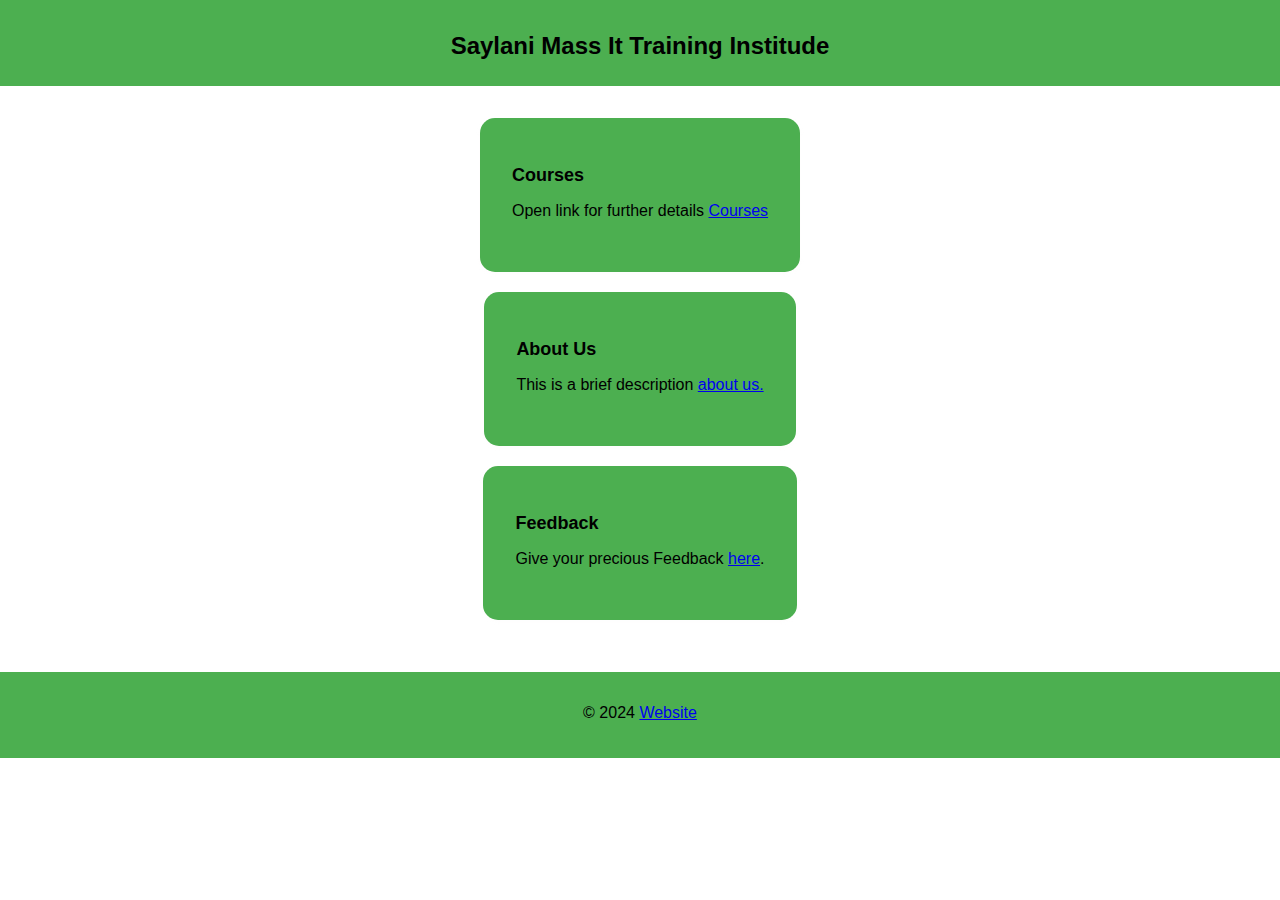
<file: Assignment 4/index.html>
<!DOCTYPE html>
<html lang="en">
<head>
    <meta charset="UTF-8">
    <meta name="viewport" content="width=device-width, initial-scale=1.0">
    <title>Saylani Welfare </title>
    <link rel="stylesheet" href="./style.css">
</head>
<body>
    <header>
        <h1>Saylani Mass It Training Institude</h1>
    </header>
    <main>
       
        <section>
            
            <h2>Courses</h2>
            <p>Open link for further details <a href="./Course.html">Courses</a> </p>
        </section>
        <section>
            <h2>About Us</h2>
            <p>This is a brief description  <a href="./about.html">about us.</a></p>
        </section>
        <section>
            <h2>Feedback</h2>
            <p>Give your precious Feedback  <a href="./feedback.html">here</a>.</p>
        </section>
    </main>
    <footer>
        <p>&copy; 2024 <a href="./index.html">Website</a> </p>
    </footer>
</body>
</html>
</file>
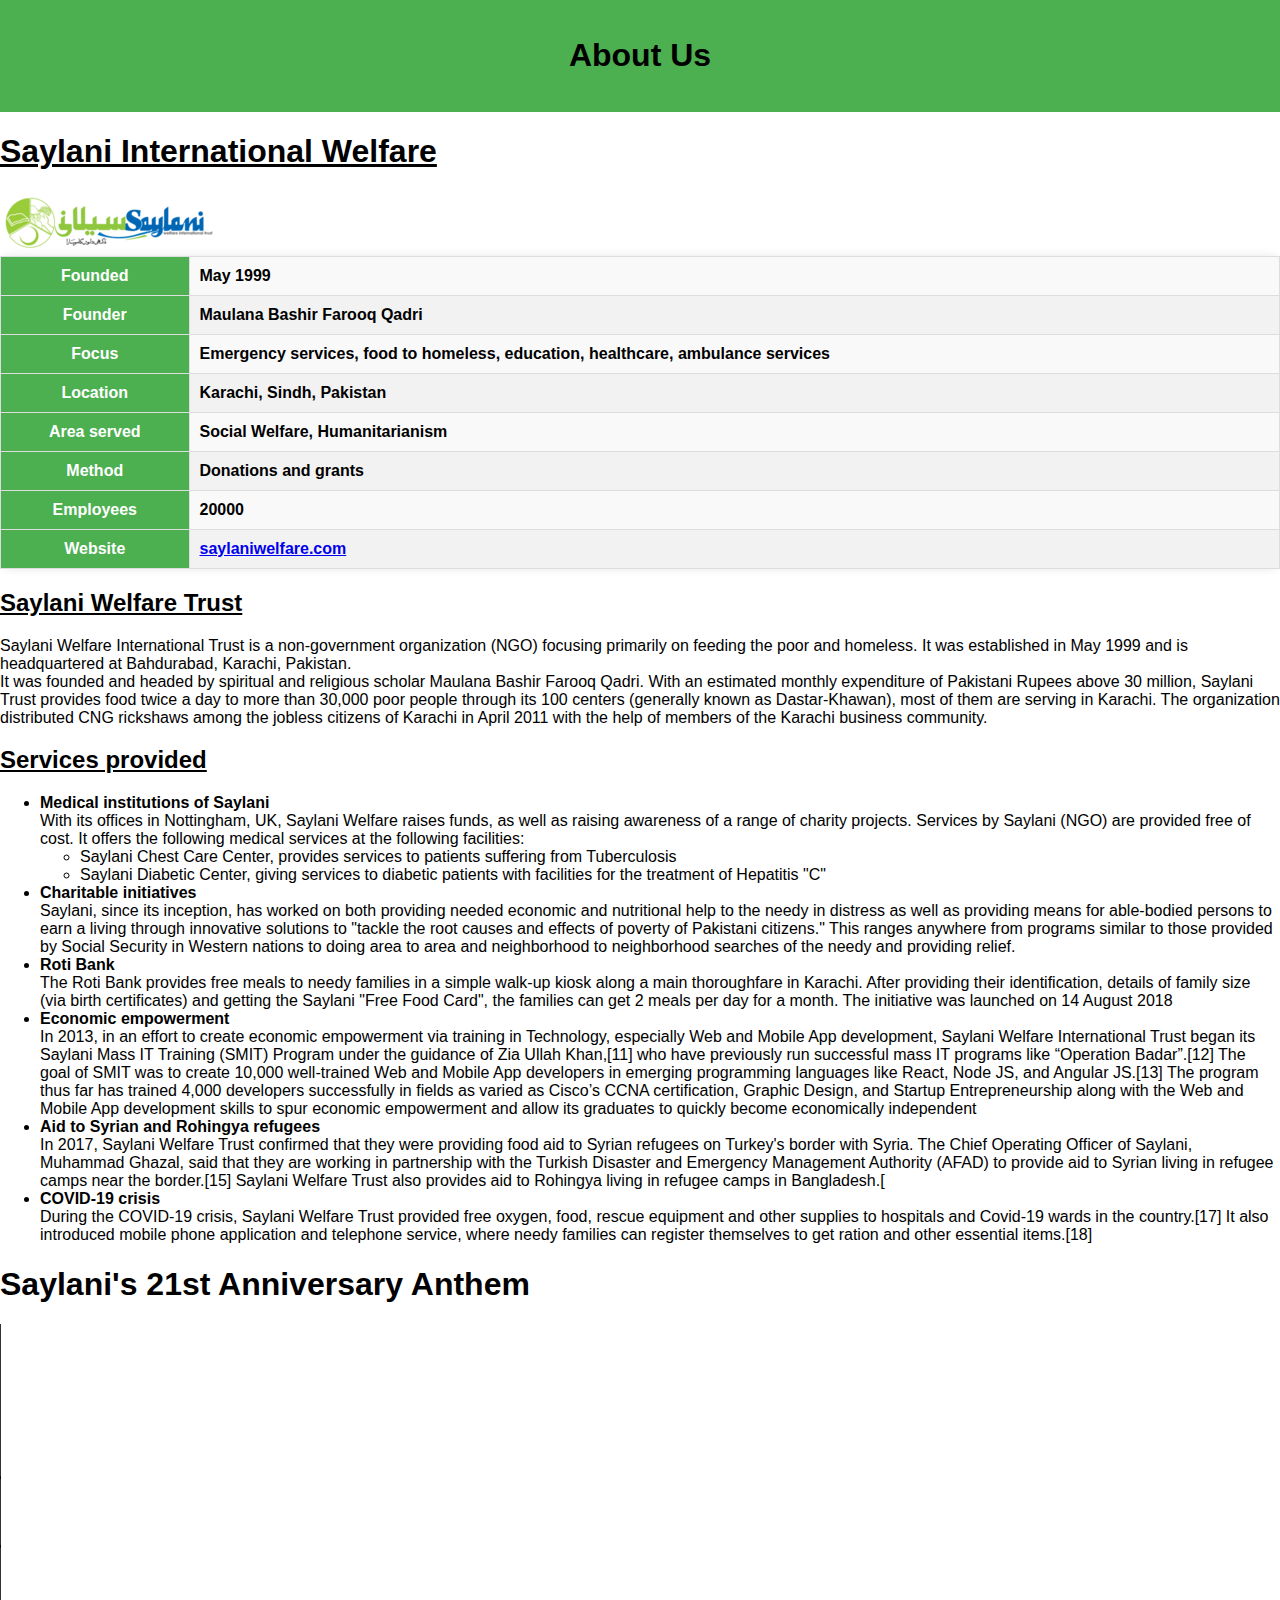
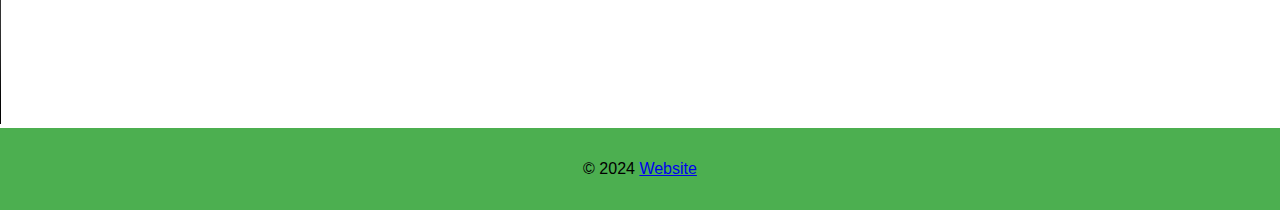
<file: Assignment 4/about.html>
<!DOCTYPE html>
<html lang="en">

<head>
    <meta charset="UTF-8">
    <meta name="viewport" content="width=device-width, initial-scale=1.0">
    <title>It Courses</title>
    <link rel="stylesheet" href="./about.css">
</head>

<body>
    <header>
        <h1>About Us</h1>
    </header>
    <h1><ins>Saylani International Welfare </ins></h1>
    <img src="./Saylani_logo.png" alt="Image 2">

    <table>
        <tr>
            <th>Founded</th>
            <td>May 1999</td>
        </tr>
        <tr>
            <th>Founder</th>
            <td>Maulana Bashir Farooq Qadri</td>
        </tr>
        <tr>
            <th>Focus</th>
            <td>
                Emergency services, food to homeless, education, healthcare, ambulance services</td>
        </tr>
        <tr>
            <th>Location</th>
            <td>Karachi, Sindh, Pakistan</td>
        </tr>
        <tr>
            <th>Area served</th>
            <td>Social Welfare, Humanitarianism</td>
        </tr>
        <tr>
            <th>Method</th>
            <td>Donations and grants</td>
        </tr>
        <tr>
            <th>Employees
            </th>
            <td>20000</td>
        </tr>
        <tr>
            <th>Website</th>
            <td><a href="http://saylaniwelfare.com/">saylaniwelfare.com</a></td>
        </tr>
    </table>
    <h2><ins>Saylani Welfare Trust</ins></h2>
    <p>Saylani Welfare International Trust is a non-government organization (NGO) focusing primarily on feeding the poor
        and homeless. It was established in May 1999 and is headquartered at Bahdurabad, Karachi, Pakistan. <br>
        It was founded and headed by spiritual and religious scholar Maulana Bashir Farooq Qadri. With an
        estimated monthly expenditure of Pakistani Rupees above 30 million, Saylani Trust provides food twice a day to
        more than 30,000 poor people through its 100 centers (generally known as Dastar-Khawan), most of them are
        serving in Karachi. The organization distributed CNG rickshaws among the jobless citizens of Karachi in
        April 2011 with the help of members of the Karachi business community.</p>

    <h2><ins>Services provided</ins></h2>
    <ul>
        <li><b>Medical institutions of Saylani</b><br>With its offices in Nottingham, UK, Saylani Welfare raises funds,
            as well as raising awareness of a range of charity projects. Services by Saylani (NGO) are provided free of
            cost. It offers the following medical services at the following facilities:
            <ul style="list-style: circle">
                <li> Saylani Chest Care Center, provides services to patients suffering from Tuberculosis</li>
                <li>Saylani Diabetic Center, giving services to diabetic patients with facilities for the treatment of
                    Hepatitis "C"</li>
            </ul>
        </li>
        <li><b>Charitable initiatives</b><br>Saylani, since its inception, has worked on both providing needed economic
            and nutritional help to the needy in distress as well as providing means for able-bodied persons to earn a
            living through innovative solutions to "tackle the root causes and effects of poverty of Pakistani
            citizens." This ranges anywhere from programs similar to those provided by Social Security in Western
            nations to doing area to area and neighborhood to neighborhood searches of the needy and providing relief.
        </li>
        <li><b>Roti Bank</b><br>The Roti Bank provides free meals to needy families in a simple walk-up kiosk along a
            main thoroughfare in Karachi. After providing their identification, details of family size (via birth
            certificates) and getting the Saylani "Free Food Card", the families can get 2 meals per day for a
            month. The initiative was launched on 14 August 2018</li>
        <li><b>Economic empowerment</b><br>In 2013, in an effort to create economic empowerment via training in
            Technology, especially Web and Mobile App development, Saylani Welfare International Trust began its Saylani
            Mass IT Training (SMIT) Program under the guidance of Zia Ullah Khan,[11] who have previously run successful
            mass IT programs like “Operation Badar”.[12] The goal of SMIT was to create 10,000 well-trained Web and
            Mobile App developers in emerging programming languages like React, Node JS, and Angular JS.[13] The program
            thus far has trained 4,000 developers successfully in fields as varied as Cisco’s CCNA certification,
            Graphic Design, and Startup Entrepreneurship along with the Web and Mobile App development skills to spur
            economic empowerment and allow its graduates to quickly become economically independent</li>
        <li><b>Aid to Syrian and Rohingya refugees</b><br>In 2017, Saylani Welfare Trust confirmed that they were
            providing food aid to Syrian refugees on Turkey's border with Syria. The Chief Operating Officer of Saylani,
            Muhammad Ghazal, said that they are working in partnership with the Turkish Disaster and Emergency
            Management Authority (AFAD) to provide aid to Syrian living in refugee camps near the border.[15]

            Saylani Welfare Trust also provides aid to Rohingya living in refugee camps in Bangladesh.[</li>
        <li><b>COVID-19 crisis</b><br>During the COVID-19 crisis, Saylani Welfare Trust provided free oxygen, food,
            rescue equipment and other supplies to hospitals and Covid-19 wards in the country.[17] It also introduced
            mobile phone application and telephone service, where needy families can register themselves to get ration
            and other essential items.[18]</li>
    </ul>

    <h1>Saylani's 21st Anniversary Anthem </h1>
    <a href="https://www.youtube.com/watch?v=ZLA6uVP4xXA">
        <video width="600" height="400" controls>
            <source src="https://www.youtube.com/watch?v=ZLA6uVP4xXA" type="video/mp4">
        </video>
    </a>
    <footer>
        <p>&copy; 2024 <a href="./index.html">Website</a> </p>
    </footer>
</body>

</html>
</file>
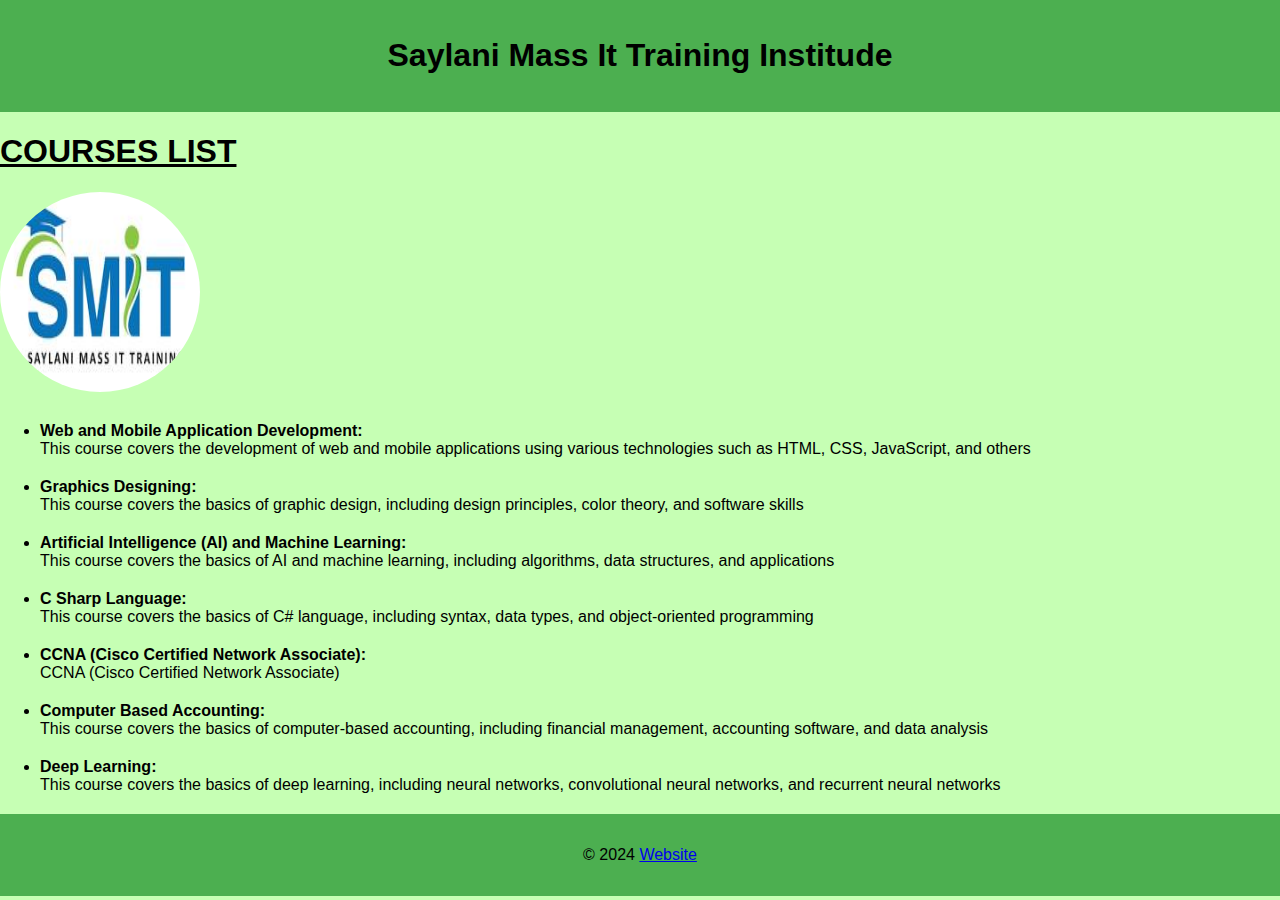
<file: Assignment 4/Course.html>
<!DOCTYPE html>
<html lang="en">
<head>
    <meta charset="UTF-8">
    <meta name="viewport" content="width=device-width, initial-scale=1.0">
    <title>It Courses</title>
    <link rel="stylesheet" href="./course.css">
</head>
<body>
    <header>
        <h1>Saylani Mass It Training Institude</h1>
    </header>
    <h1><ins>COURSES LIST</ins></h1>
    <img src="./image2.png" alt="Image 1">
    <ul>
        <li>
            <p> <b>Web and Mobile Application Development:</b><br> This course covers the development of web and mobile applications using various technologies such as HTML, CSS, JavaScript, and others</p>
        </li>
        <li><b>Graphics Designing:</b> <br> This course covers the basics of graphic design, including design principles, color theory, and software skills</li>
        <li><b>Artificial Intelligence (AI) and Machine Learning:</b><br>This course covers the basics of AI and machine learning, including algorithms, data structures, and applications</li>
        <li><b>C Sharp Language:</b><br>This course covers the basics of C# language, including syntax, data types, and object-oriented programming</li>
        <li><b>CCNA (Cisco Certified Network Associate):</b><br>CCNA (Cisco Certified Network Associate)</li>
        <li><b>Computer Based Accounting:</b><br>This course covers the basics of computer-based accounting, including financial management, accounting software, and data analysis</li>
        <li><b>Deep Learning: </b><br>This course covers the basics of deep learning, including neural networks, convolutional neural networks, and recurrent neural networks</li>
    </ul>
    <footer>
        <p>&copy; 2024 <a href="./index.html">Website</a> </p>
    </footer>
</body>
</html>
</file>
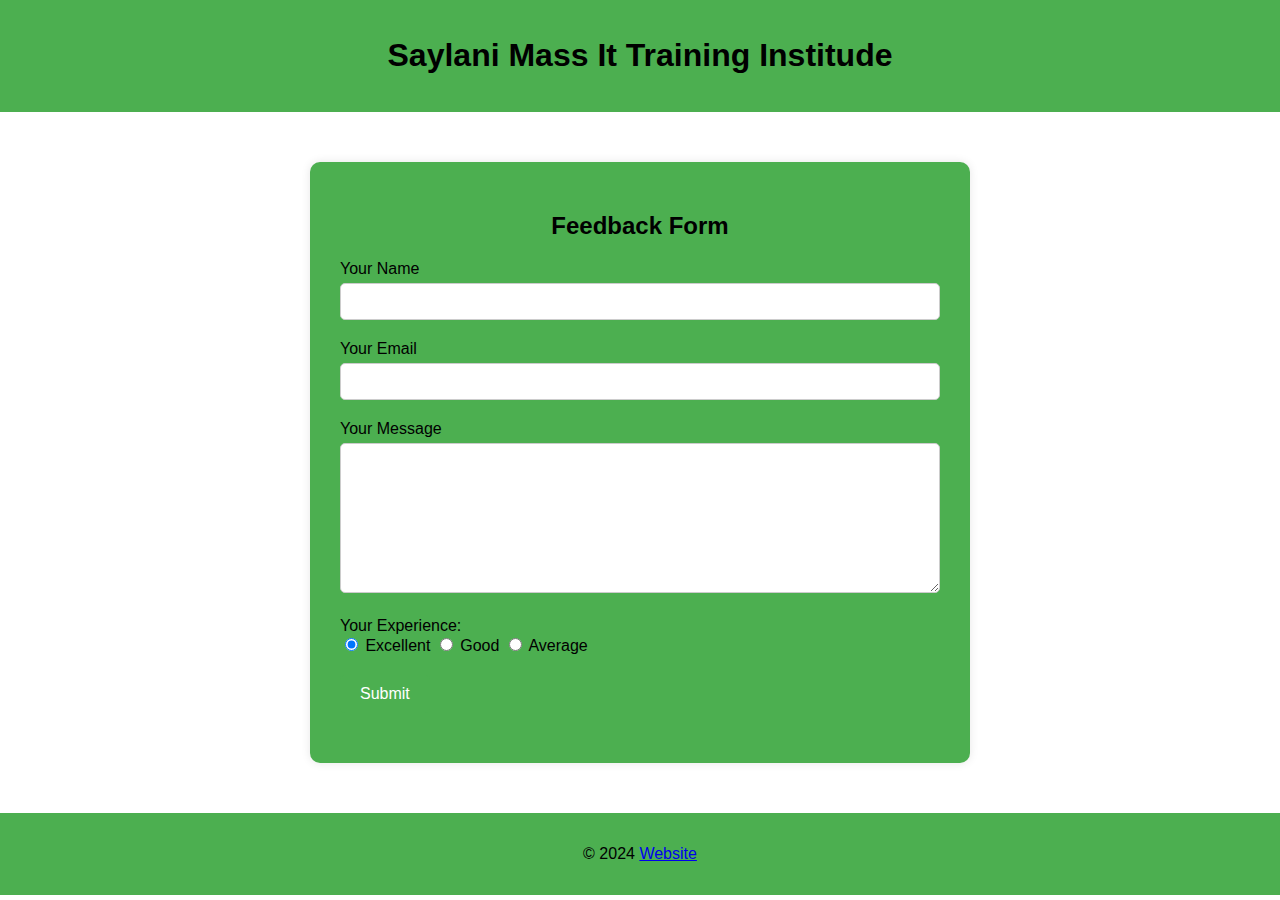
<file: Assignment 4/feedback.html>
<!DOCTYPE html>
<html lang="en">
<head>
    <meta charset="UTF-8">
    <meta name="viewport" content="width=device-width, initial-scale=1.0">
    <title>Saylani Welfare</title>
    <link rel="stylesheet" href="./feedback.css">
</head>
<body></body>
    <header>
        <h1>Saylani Mass It Training Institude</h1>
    </header>
 
    <div class="container">
        <h2>Feedback Form</h2>
        <form action="#" method="post">
            <div class="form-group">
                <label for="name">Your Name</label>
                <input type="text" id="name" name="name" required>
            </div>
            <div class="form-group">
                <label for="email">Your Email</label>
                <input type="email" id="email" name="email" required>
            </div>
            <div class="form-group">
                <label for="message">Your Message</label>
                <textarea id="message" name="message" required></textarea>
            </div>
            <div class="form-group">
                <p>Your Experience:
                    <br />
                    <input type="radio" name="genre" value="Excellent"
                    checked="checked" /> Excellent
                    <input type="radio" name="genre" value="Good" />
                    Good
                    <input type="radio" name="genre" value="Average" />
                    Average
                   </p>
            </div>
            <div class="form-group">
                <input type="submit" value="Submit">
            </div>
        </form>
    </div>
    <footer>
        <p>&copy; 2024 <a href="./index.html">Website</a> </p>
    </footer>
</body>
</html>
</file>
<file: Assignment 4/style.css>
body {
    font-family: Arial, sans-serif;
    margin: 0;
    padding: 0;
}

header {
    background-color:  #4CAF50;
    color: black ;
    padding: 1em;
    text-align: center;
}

main {
    display: flex;
    flex-direction: column;
    align-items: center;
    padding: 2em;
}

img {
    width: 200px;
    height: 200px;
    border-radius: 50%;
    margin-bottom: 10px;
}

section {
    border-radius: 15px;
    background-color: #4CAF50;
    padding: 2em;
    margin-bottom: 20px;
    box-shadow: 0 2px 4px rgba(241, 239, 239, 0.1);
}

h1 {
    font-size: 24px;
    margin-bottom: 10px;
}

h2 {
    font-size: 18px;
    margin-bottom: 10px;
}

p {
    font-size: 16px;
    margin-bottom: 20px;
}

footer {
    background-color:  #4CAF50;
    color: black ;
    padding: 1em;
    text-align: center;
    clear: both;
}
</file>
<file: Assignment 4/about.css>
body{font-family: Arial, sans-serif;
margin: 0;
padding: 0;
}


header {
    background-color:  #4CAF50;
    color: black ;
    padding: 1em;
    text-align: center;
}

main {
    display: flex;
    flex-direction: column;
    align-items: center;
    padding: 2em;
}

table {
    border-collapse: collapse;
    width: 100%;
    background-color: #f9f9f9;
    border: 1px solid #ddd;
    border-radius: 10px;
    box-shadow: 0 0 10px rgba(0, 0, 0, 0.1);
}

th, td {
    border: 1px solid #ddd;
    padding: 10px;
    text-align: left;
}

th {
    background-color: #4CAF50;
    color: #fff;
}

tr:nth-child(even) {
    background-color: #f2f2f2;
}

tr:hover {
    background-color: #ddd;
}

th, td {
    font-size: 16px;
    font-weight: bold;
}

th {
    text-align: center;
}

td {
    text-align: left;
}

footer {
    background-color:  #4CAF50;
    color: black ;
    padding: 1em;
    text-align: center;
    clear: both;
}
</file>
<file: Assignment 4/course.css>
body {
    background-color: rgb(198, 255, 180);
    font-family: Arial, sans-serif;
    margin: 0;
    padding: 0;
}

header {
    background-color:  #4CAF50;
    color: black ;
    padding: 1em;
    text-align: center;
}

img {
    width: 200px;
    height: 200px;
    border-radius: 50%;
    margin-bottom: 10px;
}

ul {
    list-style-type: disc;;
    margin: 1;
    padding: 1;
}

li {
    margin-bottom: 20px;
}

li p {
    font-size: 16px;
    margin-bottom: 20px;
}

footer {
    background-color:  #4CAF50;
    color: black ;
    padding: 1em;
    text-align: center;
    clear: both;
}
</file>
<file: Assignment 4/feedback.css>
body {
    font-family: Arial, sans-serif;
    margin: 0;
    padding: 0;
}

header {
    background-color: #4CAF50;
    color: black;
    padding: 1em;
    text-align: center;
}

.container {
    max-width: 600px;
    margin: 50px auto;
    background-color: #4CAF50;
    padding: 30px;
    border-radius: 10px;
    box-shadow: 0px 0px 10px 0px rgba(0, 0, 0, 0.1);
}

h2 {
    text-align: center;
    color: black;
}

.form-group {
    margin-bottom: 20px;
}

label {
    display: block;
    margin-bottom: 5px;
    color: black;
}

input[type="text"],
input[type="email"],
textarea {
    width: 100%;
    padding: 10px;
    border: 1px solid #ccc;
    border-radius: 5px;
    box-sizing: border-box;
}

textarea {
    height: 150px;
}

input[type="submit"] {
    background-color: #4CAF50;
    color: white;
    padding: 10px 20px;
    border: none;
    border-radius: 5px;
    cursor: pointer;
    font-size: 16px;
}

input[type="submit"]:hover {
    background-color: #ffffff;
    color: #4CAF50;
    outline: #ffffff;
}





footer {
    background-color: #4CAF50;
    color: black;
    padding: 1em;
    text-align: center;
    clear: both;
}
</file>
